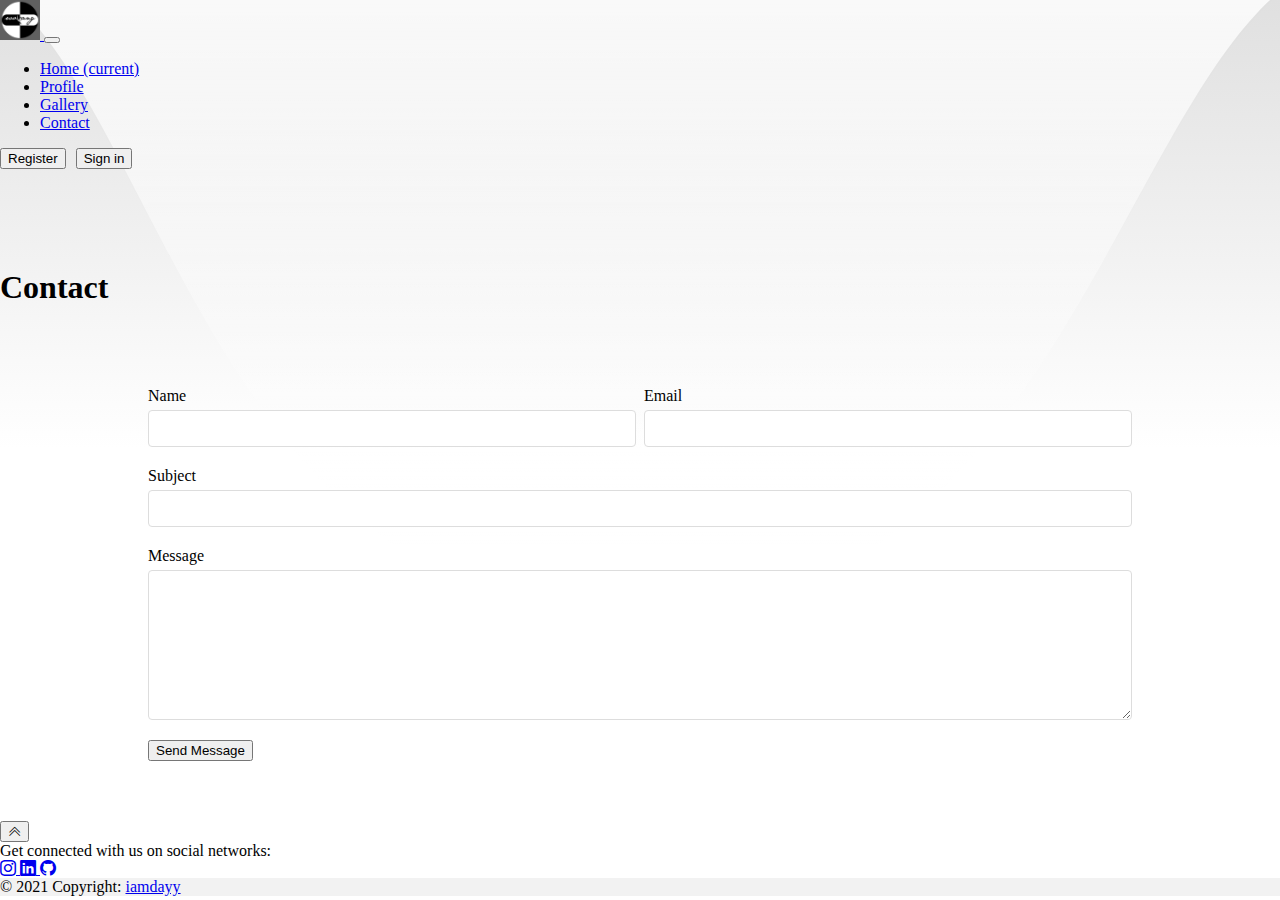
<file: contact.html>
<!DOCTYPE html>
<html lang="en">

<head>
    <meta charset="UTF-8">
    <meta name="viewport" content="width=device-width, initial-scale=1.0">
    <title>Contact | Iamdayy</title>
    <link rel="stylesheet" href="./assets/index.css">
    <link rel="shortcut icon" href="./public/favicon.ico" type="image/x-icon">
    <link href="https://cdn.jsdelivr.net/npm/bootstrap@5.0.2/dist/css/bootstrap.min.css" rel="stylesheet"
        integrity="sha384-EVSTQN3/azprG1Anm3QDgpJLIm9Nao0Yz1ztcQTwFspd3yD65VohhpuuCOmLASjC" crossorigin="anonymous" />
    <link rel="stylesheet" href="https://cdn.jsdelivr.net/npm/bootstrap-icons@1.11.3/font/bootstrap-icons.css"
        integrity="sha384-tViUnnbYAV00FLIhhi3v/dWt3Jxw4gZQcNoSCxCIFNJVCx7/D55/wXsrNIRANwdD" crossorigin="anonymous">
</head>

<body>
    <div class="background">
        <svg id="Layer_1" data-name="Layer 1" xmlns="http://www.w3.org/2000/svg" viewBox="0 0 1280 1024">
            <defs>
                <linearGradient id="grad3" x1="0%" y1="0%" x2="0%" y2="100%">
                    <stop offset="0%" stop-color="white" />
                    <stop offset="90%" stop-color="white" stop-opacity="0" />
                </linearGradient>
            </defs>
            <path fill="url(#grad3)"
                d="m-84.5-31.5c239-5,243.5,662,724.5,662,456,0,495.5-664,725.5-663,362.5,1.58-712.94-209.56-1450,1Z" />
        </svg>
    </div>
    <nav class="navbar navbar-expand-sm navbar-light mx-auto sticky-top" id="navbar">
        <div class="container-fluid d-flex justify-content-between">
            <a class="navbar-brand" href="./index.html">
                <img src="./public/logo.png" alt="Logo" class="logo" />
            </a>
            <button class="navbar-toggler d-lg-none" type="button" data-bs-toggle="collapse"
                data-bs-target="#collapsibleNavId" aria-controls="collapsibleNavId" aria-expanded="false"
                aria-label="Toggle navigation">
                <span class="navbar-toggler-icon"></span>
            </button>
            <div class="collapse navbar-collapse" id="collapsibleNavId">
                <ul class="navbar-nav me-auto ms-5 mt-2 mt-lg-0">
                    <li class="nav-item">
                        <a class="nav-link active" href="./index.html" aria-current="page">Home
                            <span class="visually-hidden">(current)</span>
                        </a>
                    </li>

                    <li class="nav-item"><a class="nav-link" href="./profile.html">Profile
                        </a></li>
                    <li class="nav-item"><a class="nav-link" href="./gallery.html">Gallery</a></li>
                    <li class="nav-item"><a class="nav-link" href="./contact.html">Contact</a></li>
                </ul>
                <div style="display: flex; gap:  10px;">

                    <a href="./register.html">
                        <button class="btn btn-success">Register</button>
                    </a>
                    <a href="./login.html">
                        <button class="btn btn-success">Sign in</button>
                    </a>
                </div>
            </div>
        </div>
    </nav>
    <div class="container" style=" margin-left: auto; margin-right: auto; margin-top: 100px">
        <h1>Contact</h1>
        <div class="card" style="max-width: 80%; margin-left: auto; margin-right: auto;">
            <form class="contact-form">
                <div class="form-grid">
                    <div class="form-group">
                        <label for="name">Name</label>
                        <input type="text" id="name" name="name" required>
                    </div>
                    <div class="form-group">
                        <label for="email">Email</label>
                        <input type="email" id="email" name="email" required>
                    </div>
                </div>
                <div class="form-group">
                    <label for="subject">Subject</label>
                    <input type="text" id="subject" name="subject" required>
                </div>
                <div class="form-group">
                    <label for="message">Message</label>
                    <textarea id="message" name="message" required></textarea>
                </div>
                <div class="d-grid">
                    <button type="submit" class="btn btn-primary">Send Message</button>
                </div>
            </form>
        </div>
    </div>
    <div class="position-fixed bottom-0 end-0 p-3" id="topButton">
        <button type="button" class="btn btn-info rounded-circle btn-lg text-light">
            <i class="bi bi-chevron-double-up"></i>
        </button>
    </div>
    <!-- Footer -->
    <footer class="text-center text-lg-start bg-body-tertiary text-muted  w-100 bottom-0">
        <!-- Section: Social media -->
        <section class="d-flex justify-content-center justify-content-lg-between p-4 border-bottom">
            <!-- Left -->
            <div class="me-5 d-none d-lg-block">
                <span>Get connected with us on social networks:</span>
            </div>
            <!-- Left -->

            <!-- Right -->
            <div>
                <a href="https://instagram.com/iamdayy" target="_blank" class="me-4 text-reset">
                    <i class="bi bi-instagram"></i>
                </a>
                <a href="https://www.linkedin.com/in/dayan-sauqy-b5b914260/" class="me-4 text-reset" target="_blank">
                    <i class="bi bi-linkedin"></i>
                </a>
                <a href="https://github.com/iamdayy" class="me-4 text-reset" target="_blank">
                    <i class="bi bi-github"></i>
                </a>
            </div>
            <!-- Right -->
        </section>
        <!-- Section: Social media -->

        <!-- Copyright -->
        <div class="text-center p-4" style="background-color: rgba(0, 0, 0, 0.05);">
            © 2021 Copyright:
            <a class="text-reset fw-bold" href="https://iamdayy.my.id">iamdayy</a>
        </div>
        <!-- Copyright -->
    </footer>
    <!-- Footer -->
    <script src="https://cdn.jsdelivr.net/npm/bootstrap@5.0.2/dist/js/bootstrap.bundle.min.js"
        integrity="sha384-MrcW6ZMFYlzcLA8Nl+NtUVF0sA7MsXsP1UyJoMp4YLEuNSfAP+JcXn/tWtIaxVXM"
        crossorigin="anonymous"></script>
    <script src="./assets/index.js"></script>
</body>

</html>
</file>
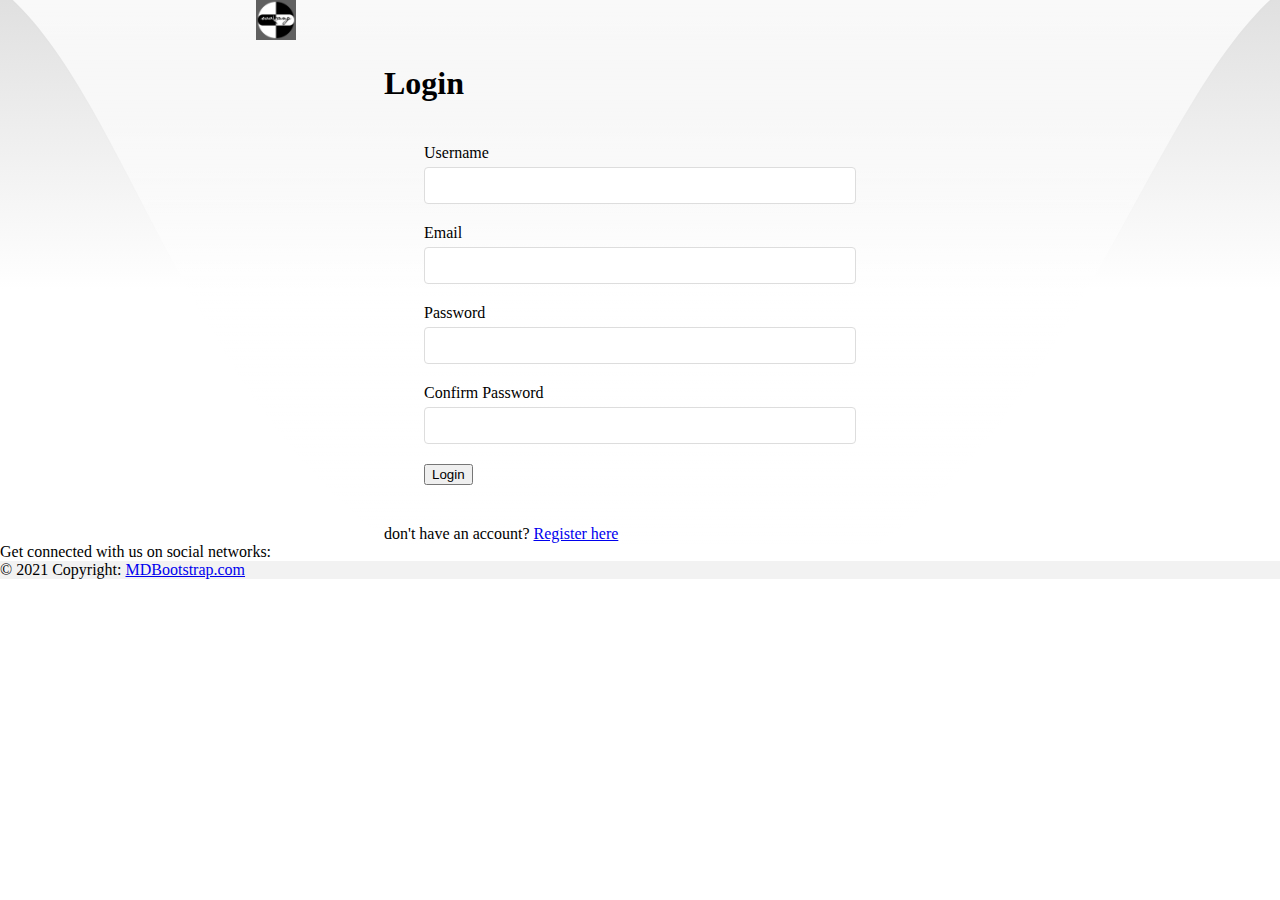
<file: login.html>
<!DOCTYPE html>
<html lang="en">

<head>
    <meta charset="UTF-8">
    <meta name="viewport" content="width=device-width, initial-scale=1.0">
    <title>Login | Iamdayy</title>
    <link rel="stylesheet" href="./assets/index.css">
    <link rel="shortcut icon" href="./public/favicon.ico" type="image/x-icon">
    <link href="https://cdn.jsdelivr.net/npm/bootstrap@5.0.2/dist/css/bootstrap.min.css" rel="stylesheet"
        integrity="sha384-EVSTQN3/azprG1Anm3QDgpJLIm9Nao0Yz1ztcQTwFspd3yD65VohhpuuCOmLASjC" crossorigin="anonymous" />
</head>

<body>
    <div class="background">
        <svg id="Layer_1" data-name="Layer 1" xmlns="http://www.w3.org/2000/svg" viewBox="0 0 1280 1024">
            <defs>
                <linearGradient id="grad3" x1="0%" y1="0%" x2="0%" y2="100%">
                    <stop offset="0%" stop-color="white" />
                    <stop offset="90%" stop-color="white" stop-opacity="0" />
                </linearGradient>
            </defs>
            <path fill="url(#grad3)"
                d="m-84.5-31.5c239-5,243.5,662,724.5,662,456,0,495.5-664,725.5-663,362.5,1.58-712.94-209.56-1450,1Z" />
        </svg>
    </div>
    <nav class="navbar navbar-expand-sm navbar-light bg-transparent"
        style="max-width: 60%; margin-left: auto; margin-right: auto;">
        <div class="container-fluid d-flex justify-content-between">
            <a class="navbar-brand" href="./index.html">
                <img src="./public/logo.png" alt="Logo" class="logo" />
            </a>
        </div>
    </nav>
    <div class="container" style="max-width: 40%; margin-left: auto; margin-right: auto;">
        <h1>Login</h1>
        <form id="login-form" class="card">
            <div class="form-group">
                <label for="username">Username</label>
                <input type="text" id="username" name="username" required>
            </div>
            <div class="form-group">
                <label for="email">Email</label>
                <input type="email" id="email" name="email" required>
            </div>
            <div class="form-group">
                <label for="password">Password</label>
                <input type="password" id="password" name="password" required>
            </div>
            <div class="form-group">
                <label for="confirm-password">Confirm Password</label>
                <input type="password" id="confirm-password" name="confirm-password" required>
            </div>
            <div class="d-grid">
                <button type="submit" class="btn btn-primary">Login</button>
            </div>
        </form>
        <div class="login-link">
            don't have an account? <a href="./register.html">Register here</a>
        </div>
    </div>
    <!-- Footer -->
    <footer class="text-center text-lg-start bg-body-tertiary text-muted  w-100 bottom-0">
        <!-- Section: Social media -->
        <section class="d-flex justify-content-center justify-content-lg-between p-4 border-bottom">
            <!-- Left -->
            <div class="me-5 d-none d-lg-block">
                <span>Get connected with us on social networks:</span>
            </div>
            <!-- Left -->

            <!-- Right -->
            <div>
                <a href="" class="me-4 text-reset">
                    <i class="fab fa-facebook-f"></i>
                </a>
                <a href="" class="me-4 text-reset">
                    <i class="fab fa-twitter"></i>
                </a>
                <a href="" class="me-4 text-reset">
                    <i class="fab fa-google"></i>
                </a>
                <a href="" class="me-4 text-reset">
                    <i class="fab fa-instagram"></i>
                </a>
                <a href="" class="me-4 text-reset">
                    <i class="fab fa-linkedin"></i>
                </a>
                <a href="" class="me-4 text-reset">
                    <i class="fab fa-github"></i>
                </a>
            </div>
            <!-- Right -->
        </section>
        <!-- Section: Social media -->

        <!-- Copyright -->
        <div class="text-center p-4" style="background-color: rgba(0, 0, 0, 0.05);">
            © 2021 Copyright:
            <a class="text-reset fw-bold" href="https://mdbootstrap.com/">MDBootstrap.com</a>
        </div>
        <!-- Copyright -->
    </footer>
    <!-- Footer -->
    <script src="https://cdn.jsdelivr.net/npm/bootstrap@5.0.2/dist/js/bootstrap.bundle.min.js"
        integrity="sha384-MrcW6ZMFYlzcLA8Nl+NtUVF0sA7MsXsP1UyJoMp4YLEuNSfAP+JcXn/tWtIaxVXM"
        crossorigin="anonymous"></script>

</body>

</html>
</file>
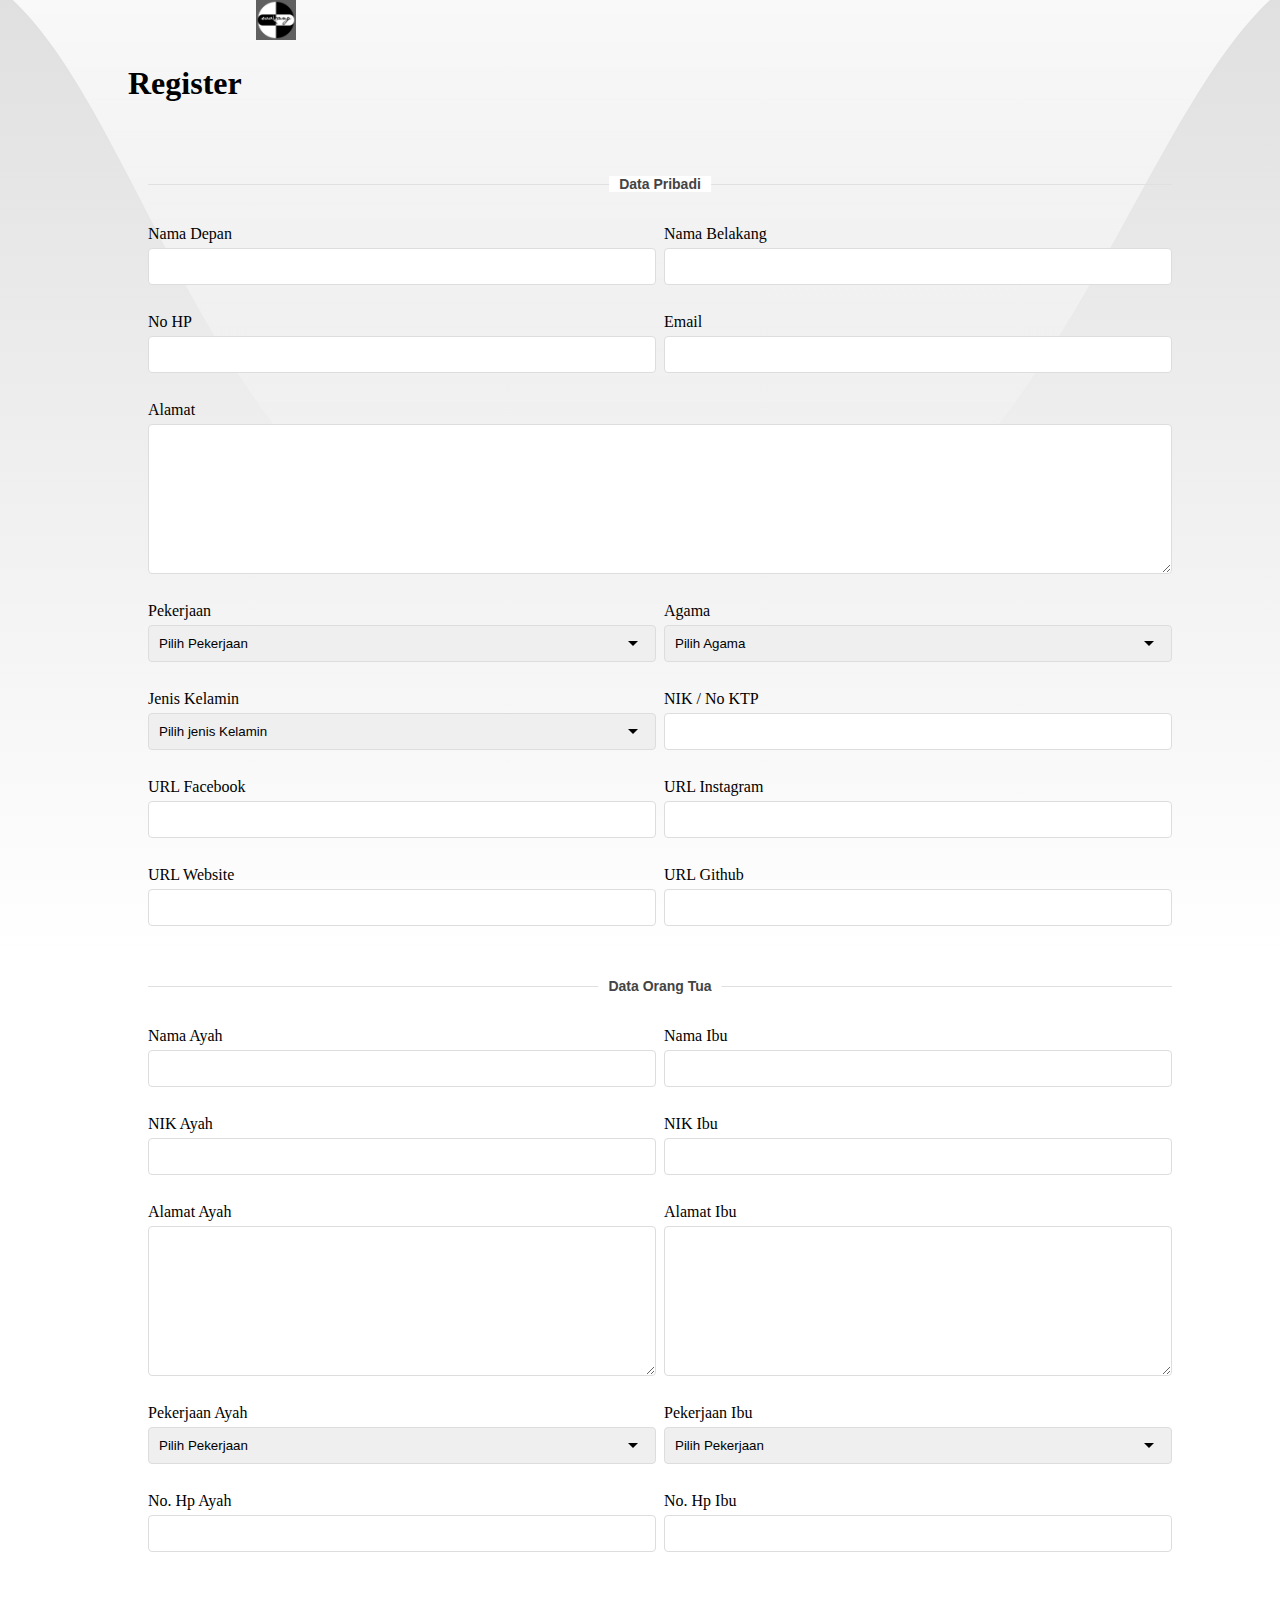
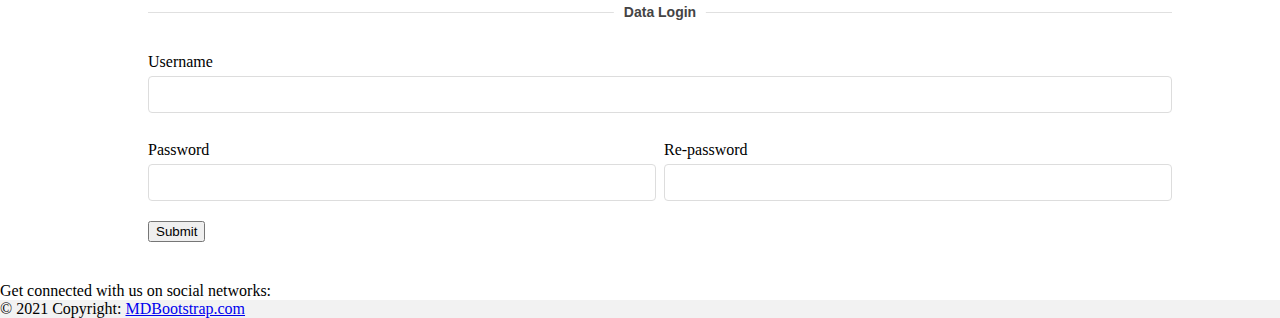
<file: register.html>
<!DOCTYPE html>
<html lang="en">

<head>
    <meta charset="UTF-8">
    <meta name="viewport" content="width=device-width, initial-scale=1.0">
    <title>Register | Iamdayy</title>
    <link rel="stylesheet" href="./assets/index.css">
    <link href="https://cdn.jsdelivr.net/npm/bootstrap@5.0.2/dist/css/bootstrap.min.css" rel="stylesheet"
        integrity="sha384-EVSTQN3/azprG1Anm3QDgpJLIm9Nao0Yz1ztcQTwFspd3yD65VohhpuuCOmLASjC" crossorigin="anonymous" />
    <link rel="shortcut icon" href="./public/favicon.ico" type="image/x-icon">
</head>

<body>
    <div class="background">
        <svg id="Layer_1" data-name="Layer 1" xmlns="http://www.w3.org/2000/svg" viewBox="0 0 1280 1024">
            <defs>
                <linearGradient id="grad3" x1="0%" y1="0%" x2="0%" y2="100%">
                    <stop offset="0%" stop-color="white" />
                    <stop offset="90%" stop-color="white" stop-opacity="0" />
                </linearGradient>
            </defs>
            <path fill="url(#grad3)"
                d="m-84.5-31.5c239-5,243.5,662,724.5,662,456,0,495.5-664,725.5-663,362.5,1.58-712.94-209.56-1450,1Z" />
        </svg>
    </div>
    <nav class="navbar navbar-expand-sm navbar-light bg-transparent"
        style="max-width: 60%; margin-left: auto; margin-right: auto;">
        <div class="container-fluid d-flex justify-content-between">
            <a class="navbar-brand" href="./index.html">
                <img src="./public/logo.png" alt="Logo" class="logo" />
            </a>
        </div>
    </nav>
    <div class="container" style="max-width: 80%; margin-left: auto; margin-right: auto;">
        <h1>Register</h1>
        <div class="card" style="margin-left: auto; margin-right: auto; width: 100%;">
            <form id="register-form">
                <div class="hr-with-text" style="--hr-text: 'Data Pribadi';"></div>
                <div class="form-grid">
                    <div class="form-group">
                        <label for="nama_depan">Nama Depan</label>
                        <input type="text" id="nama_depan" name="nama_depan" required>
                    </div>
                    <div class="form-group">
                        <label for="nama_belakang">Nama Belakang</label>
                        <input type="text" id="nama_belakang" name="nama_belakang" required>
                    </div>
                    <div class="form-group">
                        <label for="no_hp">No HP</label>
                        <input type="tel" id="no_hp" name="no_hp" required>
                    </div>
                    <div class="form-group">
                        <label for="email">Email</label>
                        <input type="email" id="email" name="email" required>
                    </div>
                    <div class="form-group" style="grid-column: span 2;">
                        <label for="alamat">Alamat</label>
                        <textarea type="text" id="alamat" name="alamat" required></textarea>
                    </div>
                    <div class="form-group">
                        <label for="pekerjaan">Pekerjaan</label>
                        <select id="pekerjaan" name="pekerjaan" required>
                            <option value="">Pilih Pekerjaan</option>
                            <option value="swasta">Swasta</option>
                            <option value="pns">PNS</option>
                            <option value="tni">TNI</option>
                            <option value="polri">Polri</option>
                            <option value="dokter">Dokter</option>
                            <option value="programmer">Programmer</option>
                            <option value="guru">Guru</option>
                            <option value="dosen">Dosen</option>
                        </select>
                    </div>
                    <div class="form-group">
                        <label for="agama">Agama</label>
                        <select id="agama" name="agama" required>
                            <option value="">Pilih Agama</option>
                            <option value="islam">Islam</option>
                            <option value="kristen">Kristen</option>
                            <option value="katolik">Katolik</option>
                            <option value="hindu">Hindu</option>
                            <option value="budha">Budha</option>
                        </select>
                    </div>
                    <div class="form-group">
                        <label for="jenisKelamin">Jenis Kelamin</label>
                        <select id="jenisKelamin" name="jenisKelamin" required>
                            <option value="">Pilih jenis Kelamin</option>
                            <option value="lk">Laki Laki</option>
                            <option value="pr">Perempuan</option>
                        </select>
                    </div>
                    <div class="form-group">
                        <label for="nik">NIK / No KTP</label>
                        <input type="number" id="nik" name="nik" required>
                    </div>
                    <div class="form-group">
                        <label for="facebook">URL Facebook</label>
                        <input type="url" id="facebook" name="facebook">
                    </div>
                    <div class="form-group">
                        <label for="instagram">URL Instagram</label>
                        <input type="url" id="instagram" name="instagram">
                    </div>
                    <div class="form-group">
                        <label for="website">URL Website</label>
                        <input type="url" id="website" name="website">
                    </div>
                    <div class="form-group">
                        <label for="github">URL Github</label>
                        <input type="url" id="github" name="github">
                    </div>
                </div>
                <div class="hr-with-text" style="--hr-text: 'Data Orang Tua';"></div>
                <div class="form-grid">
                    <div class="form-group">
                        <label for="nAyah">Nama Ayah</label>
                        <input type="text" id="nAyah" name="nAyah" required>
                    </div>
                    <div class="form-group">
                        <label for="nIbu">Nama Ibu</label>
                        <input type="text" id="nIbu" name="nIbu" required>
                    </div>
                    <div class="form-group">
                        <label for="nikAyah">NIK Ayah</label>
                        <input type="number" id="nikAyah" name="nikAyah" required>
                    </div>
                    <div class="form-group">
                        <label for="nikIbu">NIK Ibu</label>
                        <input type="number" id="nikIbu" name="nikIbu" required>
                    </div>
                    <div class="form-group">
                        <label for="aAyah">Alamat Ayah</label>
                        <textarea type="text" id="aAyah" name="aAyah"></textarea>
                    </div>
                    <div class="form-group">
                        <label for="aIbu">Alamat Ibu</label>
                        <textarea type="text" id="aIbu" name="aIbu"></textarea>
                    </div>
                    <div class="form-group">
                        <label for="pekerjaanAyah">Pekerjaan Ayah</label>
                        <select id="pekerjaanAyah" name="pekerjaanAyah" required>
                            <option value="">Pilih Pekerjaan</option>
                            <option value="swasta">Swasta</option>
                            <option value="pns">PNS</option>
                            <option value="tni">TNI</option>
                            <option value="polri">Polri</option>
                            <option value="dokter">Dokter</option>
                            <option value="programmer">Programmer</option>
                            <option value="guru">Guru</option>
                            <option value="dosen">Dosen</option>
                        </select>
                    </div>
                    <div class="form-group">
                        <label for="pekerjaanIbu">Pekerjaan Ibu</label>
                        <select id="pekerjaanIbu" name="pekerjaanIbu" required>
                            <option value="">Pilih Pekerjaan</option>
                            <option value="swasta">Swasta</option>
                            <option value="pns">PNS</option>
                            <option value="tni">TNI</option>
                            <option value="polri">Polri</option>
                            <option value="dokter">Dokter</option>
                            <option value="programmer">Programmer</option>
                            <option value="guru">Guru</option>
                            <option value="dosen">Dosen</option>
                        </select>
                    </div>
                    <div class="form-group">
                        <label for="noAyah">No. Hp Ayah</label>
                        <input type="tel" id="noAyah" name="noAyah" required>
                    </div>
                    <div class="form-group">
                        <label for="noIbu">No. Hp Ibu</label>
                        <input type="tel" id="noIbu" name="noIbu" required>
                    </div>
                </div>
                <div class="hr-with-text" style="--hr-text: 'Data Login';"></div>
                <div class="form-grid">
                    <div class="form-group" style="grid-column: span 2;">
                        <label for="username">Username</label>
                        <input type="text" id="username" name="username">
                    </div>
                    <div class="form-group">
                        <label for="password">Password</label>
                        <input type="password" id="password" name="password">
                    </div>
                    <div class="form-group">
                        <label for="rePassword">Re-password</label>
                        <input type="password" id="rePassword" name="rePassword">
                    </div>
                </div>
                <div class="d-grid">
                    <button type="submit" class="btn btn-primary">Submit</button>
                </div>
            </form>
        </div>
    </div>
    <!-- Footer -->
    <footer class="text-center text-lg-start bg-body-tertiary text-muted w-100 bottom-0">
        <!-- Section: Social media -->
        <section class="d-flex justify-content-center justify-content-lg-between p-4 border-bottom">
            <!-- Left -->
            <div class="me-5 d-none d-lg-block">
                <span>Get connected with us on social networks:</span>
            </div>
            <!-- Left -->

            <!-- Right -->
            <div>
                <a href="" class="me-4 text-reset">
                    <i class="fab fa-facebook-f"></i>
                </a>
                <a href="" class="me-4 text-reset">
                    <i class="fab fa-twitter"></i>
                </a>
                <a href="" class="me-4 text-reset">
                    <i class="fab fa-google"></i>
                </a>
                <a href="" class="me-4 text-reset">
                    <i class="fab fa-instagram"></i>
                </a>
                <a href="" class="me-4 text-reset">
                    <i class="fab fa-linkedin"></i>
                </a>
                <a href="" class="me-4 text-reset">
                    <i class="fab fa-github"></i>
                </a>
            </div>
            <!-- Right -->
        </section>
        <!-- Section: Social media -->

        <!-- Copyright -->
        <div class="text-center p-4" style="background-color: rgba(0, 0, 0, 0.05);">
            © 2021 Copyright:
            <a class="text-reset fw-bold" href="https://mdbootstrap.com/">MDBootstrap.com</a>
        </div>
        <!-- Copyright -->
    </footer>
    <!-- Footer -->
    <script src="https://cdn.jsdelivr.net/npm/bootstrap@5.0.2/dist/js/bootstrap.bundle.min.js"
        integrity="sha384-MrcW6ZMFYlzcLA8Nl+NtUVF0sA7MsXsP1UyJoMp4YLEuNSfAP+JcXn/tWtIaxVXM"
        crossorigin="anonymous"></script>

</body>

</html>
</file>
<file: assets/index.css>
:root {
  --color: rgb(68, 68, 68);
  --hr-text: "OR"; /* Default text */
  --hr-color: #e0e0e0;
  --hr-background: #fff;
  --hr-text-color: var(--color);
}
body {
  background: rgb(151, 255, 166);
  background: linear-gradient(
    180deg,
    rgb(224, 224, 224) 0%,
    rgba(0, 255, 205, 0) 50%
  );
  background-repeat: no-repeat;
  position: relative;
  margin: 0px;
  /* height: fit-content; */
  /* min-height: 100vh; */
}
.navbar {
  transition: 500ms ease-in-out;
}
.parallax {
  position: relative;
  background-position: center;
  background-size: cover;
  background-repeat: no-repeat;
  background-attachment: fixed;
  height: 100vh;
}
.parallax-2 {
  background-image: url("/public/parallax-1.jpeg");
}
.gradient-overlay {
  position: absolute;
  top: 0;
  left: 0;
  right: 0;
  bottom: 0;
  background: linear-gradient(
    to right,
    rgba(0, 0, 0, 0) 0%,
    rgba(0, 0, 0, 0.5) 50%,
    rgba(0, 0, 0, 0.75) 100%
  );
}
.background {
  position: absolute;
  z-index: -1;
  width: 100%;
  height: 100%;
  top: -10px;
  overflow: hidden;
}
.background svg {
  animation: fade-down 3s ease-in-out;
  filter: drop-shadow(0px 0px 2px rgba(0, 0, 0, 0.01));
}

.hr-with-text {
  position: relative;
  height: 1px;
  background-color: var(--hr-color);
  margin: 40px 0;
  text-align: center;
}

.hr-with-text::after {
  content: var(--hr-text);
  position: absolute;
  left: 50%;
  top: 50%;
  transform: translate(-50%, -50%);
  background-color: var(--hr-background);
  color: var(--hr-text-color);
  padding: 0 10px;
  font-family: Arial, sans-serif;
  font-size: 14px;
  font-weight: bold;
}

@keyframes fade-down {
  0% {
    transform: translateY(-50%);
  }
  100% {
    transform: translateY(0%);
  }
}

/* .navbar {
  color: var(--color);
  padding: 10px;
  margin-top: 8px;
  margin-left: auto;
  margin-right: auto;
  justify-content: space-between;
  align-items: center;
  display: flex;
} */

.hero {
  padding-top: 80px;
  min-height: 100vh;
}

.divider {
  width: 95%;
  height: 0.5px;
  background-color: rgb(161, 158, 158);
  margin-left: auto;
  margin-right: auto;
}

.logo {
  width: 40px;
  height: 40px;
}

.jumbotron {
  margin-left: auto;
  margin-right: auto;
  width: 50%;
  padding: 20px;
  text-align: center;
}

.jumbotron h1 {
  letter-spacing: -2px;
  word-spacing: -2rem;
  font-family: monospace;
  font-size: 5rem;
  font-weight: bold;
  color: var(--color);
}

.jumbotron p {
  text-align: center;
  font-size: 1.5rem;
  font-weight: semibold;
}

.jumbotron ul {
  list-style-type: disc;
  margin: 0;
  padding: 20px;
  text-align: center;
}

.container-flex {
  display: flex;
  flex-direction: row;
  justify-content: center;
  align-items: center;
  flex-wrap: wrap;
}

.my-card {
  box-shadow: 2px 4px 12px 2px rgba(0, 0, 0, 0.2);
  margin: 20px;
  font-family: monospace;
  padding: 1.5rem;
  margin-bottom: 1.5rem;
  border-radius: 2rem;
  background-color: #f8f9fa;
}

.my-card:hover {
  box-shadow: 0 8px 16px 0 rgba(0, 0, 0, 0.2);
}

.my-card img {
  width: 100%;
  height: auto;
  border-radius: 2rem;
  margin-bottom: 1rem;
}
.my-card h1 {
  font-size: 1.5rem;
  font-weight: bold;
  text-align: center;
  margin-bottom: 0.5rem;
}

.my-card p {
  font-size: 1rem;
  margin-bottom: 1rem;
  text-align: left;
  text-indent: 1.5rem;
  font-weight: semibold;
}

.my-card a {
  color: #007bff;
  text-decoration: none;
  font-weight: bold;
}

.my-card a:hover {
  color: #0056b3;
}

.my-card a:active {
  color: #003d7a;
}

.my-card a:visited {
  color: #0056b3;
}

.gallery {
  text-align: center;
  margin-top: 2rem;
  margin-bottom: 8rem;
}

.gallery h1 {
  font-size: 4.5rem;
  font-weight: bold;
}

.gallery_wrapper {
  display: grid;
  grid-template-columns: repeat(3, minmax(0, 1fr));
  gap: 20px;
  max-width: 80vw;
  padding: 2rem;
  margin: auto;
}

.gallery_item_wrapper {
  display: grid;
  gap: 16px;
}

.gallery_item {
  position: relative;
  width: 100%;
  overflow: hidden;
  border-radius: 20px;
  box-shadow: 0 4px 6px rgba(0, 0, 0, 0.1);
  transition: transform 0.3s ease-in-out;
}

.gallery_item img {
  object-fit: cover;
  width: 100%;
  height: 100%;
}

.gallery_item:hover {
  transform: scale(1.05);
}

.profile-picture {
  border-radius: 50%;
  margin: 20px auto;
  display: block;
  max-width: 300px;
  position: absolute;
  top: -20%;
  left: 50%;
  transform: translateX(-50%);
  box-shadow: 0 0 10px rgba(0, 0, 0, 0.1);
}
.profile-info {
  position: relative;
  padding: 5rem;
  padding-top: 10rem;
  margin-top: 8rem;
}
.profile-info h2 {
  color: #333;
  font-size: 2.5rem;
  font-weight: bold;
  margin-bottom: 1rem;
}

.profile-info p {
  text-align: center;
  font-size: large;
  font-weight: 400;
}
.profile-info ul {
  list-style-type: none;
  padding: 0;
  margin: 0;
  margin-left: auto;
  margin-right: auto;
  width: 50%;
  text-align: center;
}

.profile-info li {
  margin-bottom: 1rem;
  font-size: 1.5rem;
  font-weight: 600;
}

.profile-info li:last-child {
  margin-bottom: 0;
}
.profile-info li a {
  color: #007bff;
  text-decoration: none;
  font-weight: bold;
}

.profile-info li a:hover {
  color: #0056b3;
}

.profile-info li a:active {
  color: #003d7a;
}

.profile-info a {
  color: #007bff;
  text-decoration: none;
  font-weight: bold;
}

.profile-info a:hover {
  color: #0056b3;
}

.profile-info a:active {
  color: #003d7a;
}

.profile-info a:visited {
  color: #0056b3;
}

.contact-form {
  padding: 20px;
  margin-top: 20px;
}
.form-group {
  margin-bottom: 20px;
  margin-left: auto;
  margin-right: auto;
}
.form-group label {
  display: block;
  margin-bottom: 5px;
}
.form-group input,
.form-group select {
  width: 100%;
  padding: 10px;
  border: 1px solid #ddd;
  border-radius: 4px;
  box-sizing: border-box;
}
.form-group input::-webkit-inner-spin-button,
.form-group input::-webkit-outer-spin-button {
  -webkit-appearance: none;
  margin: 0;
}
.form-group input[type="number"] {
  -moz-appearance: textfield;
}
.form-group textarea {
  width: 100%;
  padding: 10px;
  border: 1px solid #ddd;
  border-radius: 4px;
  box-sizing: border-box;
}
.form-group textarea {
  height: 150px;
}
.form-group select {
  appearance: none;
  -webkit-appearance: none;
  -moz-appearance: none;
  background-image: url('data:image/svg+xml;utf8,<svg fill="black" height="24" viewBox="0 0 24 24" width="24" xmlns="http://www.w3.org/2000/svg"><path d="M7 10l5 5 5-5z"/><path d="M0 0h24v24H0z" fill="none"/></svg>');
  background-repeat: no-repeat;
  background-position-x: 98%;
  background-position-y: 50%;
}
.form-grid {
  display: grid;
  grid-template-columns: 1fr 1fr;
  gap: 8px;
  text-align: start;
}
.form-group {
  display: flex;
  flex-direction: column;
  width: 100%;
}

/* Add media queries for responsiveness */

/* Mobile devices (max-width: 720px) */
@media screen and (max-width: 720px) {
  .container {
    padding: 10px;
  }
  .jumbotron {
    width: 90%;
    padding: 10px;
  }
  .card {
    margin: 10px;
    padding: 10px;
  }
  .gallery_wrapper {
    grid-template-columns: repeat(1, minmax(0, 1fr));
    gap: 10px;
    max-width: 100vw;
  }
  .profile-picture {
    max-width: 200px;
    /* top: -10%; */
  }
  .profile-info {
    padding: 2rem;
    padding-top: 5rem;
    margin-top: 10rem;
  }
  .profile-info h2 {
    font-size: 1.5rem;
  }
  .profile-info p {
    font-size: medium;
  }
  .profile-info ul {
    width: 80%;
  }
  .profile-info li {
    font-size: 1.2rem;
  }
  .contact-form {
    padding: 10px;
  }
  .form-group {
    margin-bottom: 10px;
  }
  .form-grid {
    grid-template-columns: 1fr;
  }
}

/* Desktops (min-width: 1024px) */
@media screen and (min-width: 1024px) {
  .jumbotron {
    width: 60%;
    padding: 20px;
  }
  .card {
    margin: 20px;
    padding: 20px;
  }
  .gallery_wrapper {
    grid-template-columns: repeat(3, minmax(0, 1fr));
    gap: 20px;
  }
  .profile-picture {
    max-width: 300px;
  }
  .profile-info {
    padding: 5rem;
    padding-top: 10rem;
    margin-top: 10rem;
  }
  .profile-info h2 {
    font-size: 2.5rem;
  }
  .profile-info p {
    font-size: x-large;
  }
  .profile-info ul {
    width: 60%;
  }
  .profile-info li {
    font-size: 1.8rem;
  }
  .contact-form {
    padding: 20px;
  }
  .form-group {
    margin-bottom: 20px;
  }
  .form-grid {
    grid-template-columns: 1fr 1fr;
  }
}
</file>
